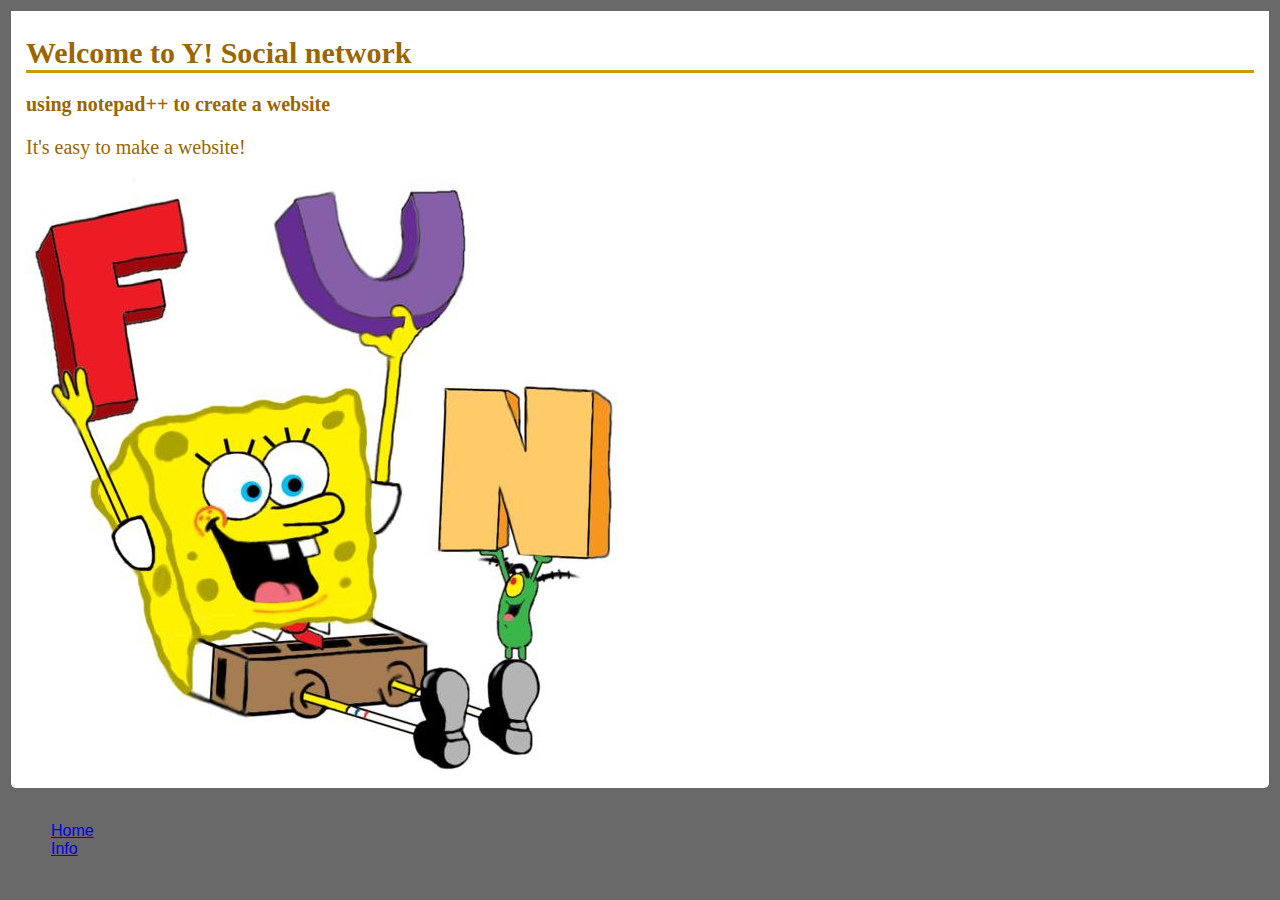
<file: index.html>
<!DOCTYPE html>
<html>

<head>
  <title>Home</title>
  
 <link href="style.css" rel="stylesheet">
  
</head>

<body>

<div id="main">

  <h1>Welcome to Y! Social network</h1>
  
  <h2>using notepad++ to create a website</h2>

  <p>It's easy to make a website!</p>
  
  <div id="fun"></div>
   
</div>

  </br> 
  <nav id="nav01"></nav>
  
  <script src="script.js"></script>
   
</body>
</html>
</file>
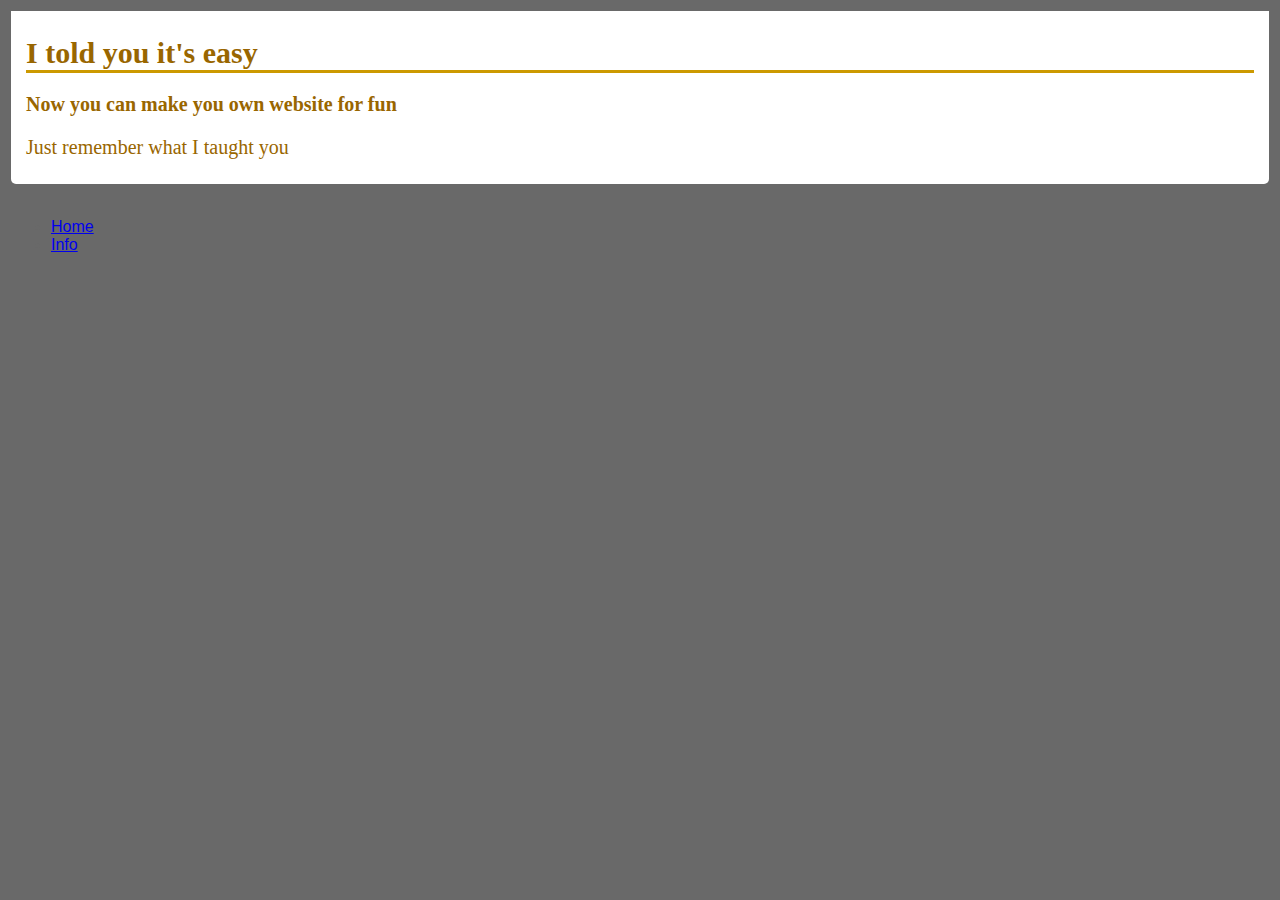
<file: info.html>
<!DOCTYPE html>
<html>

<head>
  <title>Info</title>
  
  <link href="style.css" rel="stylesheet">
  
</head>

<body>

<div id="main">

  <h1>I told you it's easy</h1>
  
  <h2>Now you can make you own website for fun</h2>

  <p>Just remember what I taught you</p>
  
</div>

  </br> 
  <nav id="nav01"></nav>
  
  <script src="script.js"></script>
  
</body>
</html>
</file>
<file: style.css>
body {
    font-family: "Trebuchet MS", Verdana, sans-serif;
    font-size: 16px;
    background-color: dimgrey; 
    color: #696969;
    padding: 3px;
}

#main {
    padding: 5px;
    padding-left:  15px;
    padding-right: 15px;
    background-color: #ffffff;
    border-radius: 0 0 5px 5px;
}

h1 {
    font-family: Georgia, serif;
    border-bottom: 3px solid #cc9900;
    color: #996600;
    font-size: 30px;
}

h2 {
    font-family: Georgia, serif;  
    color: #996600;
    font-size: 20px;
}

p {
    font-family: Georgia, serif;
    color: #996600;
    font-size: 20px;
}

ul#menu li a:hover {
    color: white;
    background-color: red;
}
</file>
